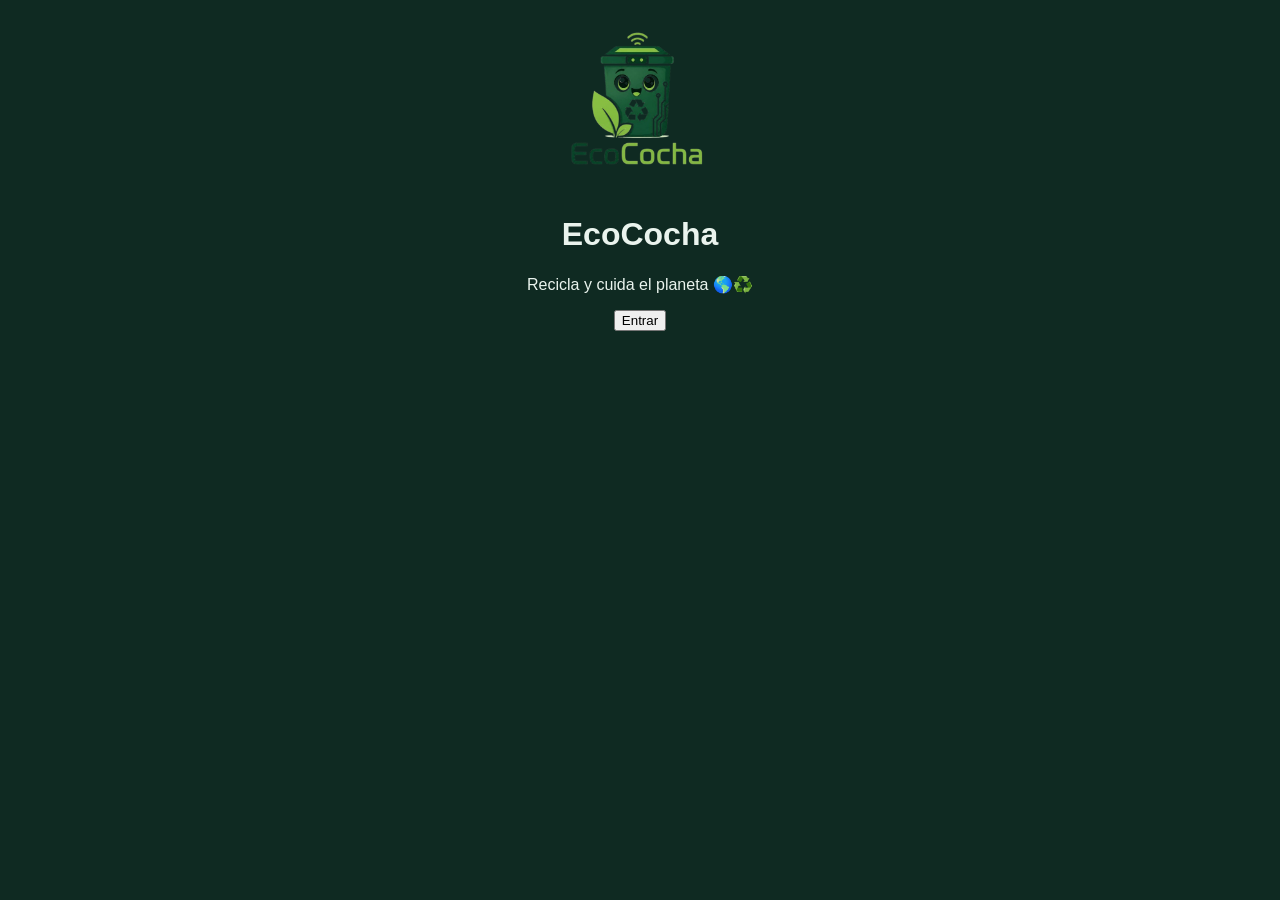
<file: inicio.html>
<!DOCTYPE html>
<html lang="es">
<head>
<meta charset="UTF-8">
<meta name="viewport" content="width=device-width, initial-scale=1.0">
<title>EcoCocha App</title>
<link rel="stylesheet" href="style.css">
</head>
<body class="inicio">

<div class="card">
    <img src="logo.png" class="logo">

    <h1>EcoCocha</h1>
    <p>Recicla y cuida el planeta 🌎♻️</p>

    <button onclick="window.location='menu.html'">
        Entrar
    </button>
</div>

</body>
</html>
</file>
<file: style.css>
html, body{
    margin: 0;
    padding: 0;
    width: 100%;
    overflow-x: hidden;
}

body{
    font-family: Arial, sans-serif;
    text-align: center;
    background: #0F2A22;
    color: #EAF4EE;
    padding: 20px;
    min-height: 100vh;
    box-sizing: border-box;
}

.logo{
    width: 160px;
    margin-bottom: 10px;
    border-radius: 14px;
}

.pin-box{
    background: #B8F2C9;
    color: #0F2A22;
    width: 90%;
    max-width: 320px;
    margin: 15px auto;
    padding: 14px;
    border-radius: 18px;
}

.pin-box input{
    padding: 8px;
    border-radius: 10px;
    border: 1px solid #0F2A22;
    width: 100px;
    text-align: center;
    font-size: 16px;
}

.pin-box button{
    background: #0F2A22;
    color: #B8F2C9;
    border: none;
    padding: 8px 14px;
    border-radius: 10px;
    margin-left: 8px;
    cursor: pointer;
    font-weight: bold;
}

#webcam-container{
    margin-top: 20px;
    display: flex;
    justify-content: center;
}

canvas{
    border-radius: 18px;
    border: 4px solid #8FE3A6;
    max-width: 100%;
}

.deteccion{
    background: #8FE3A6;
    color: #0F2A22;
    width: 90%;
    max-width: 330px;
    margin: 20px auto;
    padding: 18px;
    border-radius: 18px;
    box-sizing: border-box;
}

#label-container{
    font-size: 20px;
    font-weight: bold;
}
</file>
